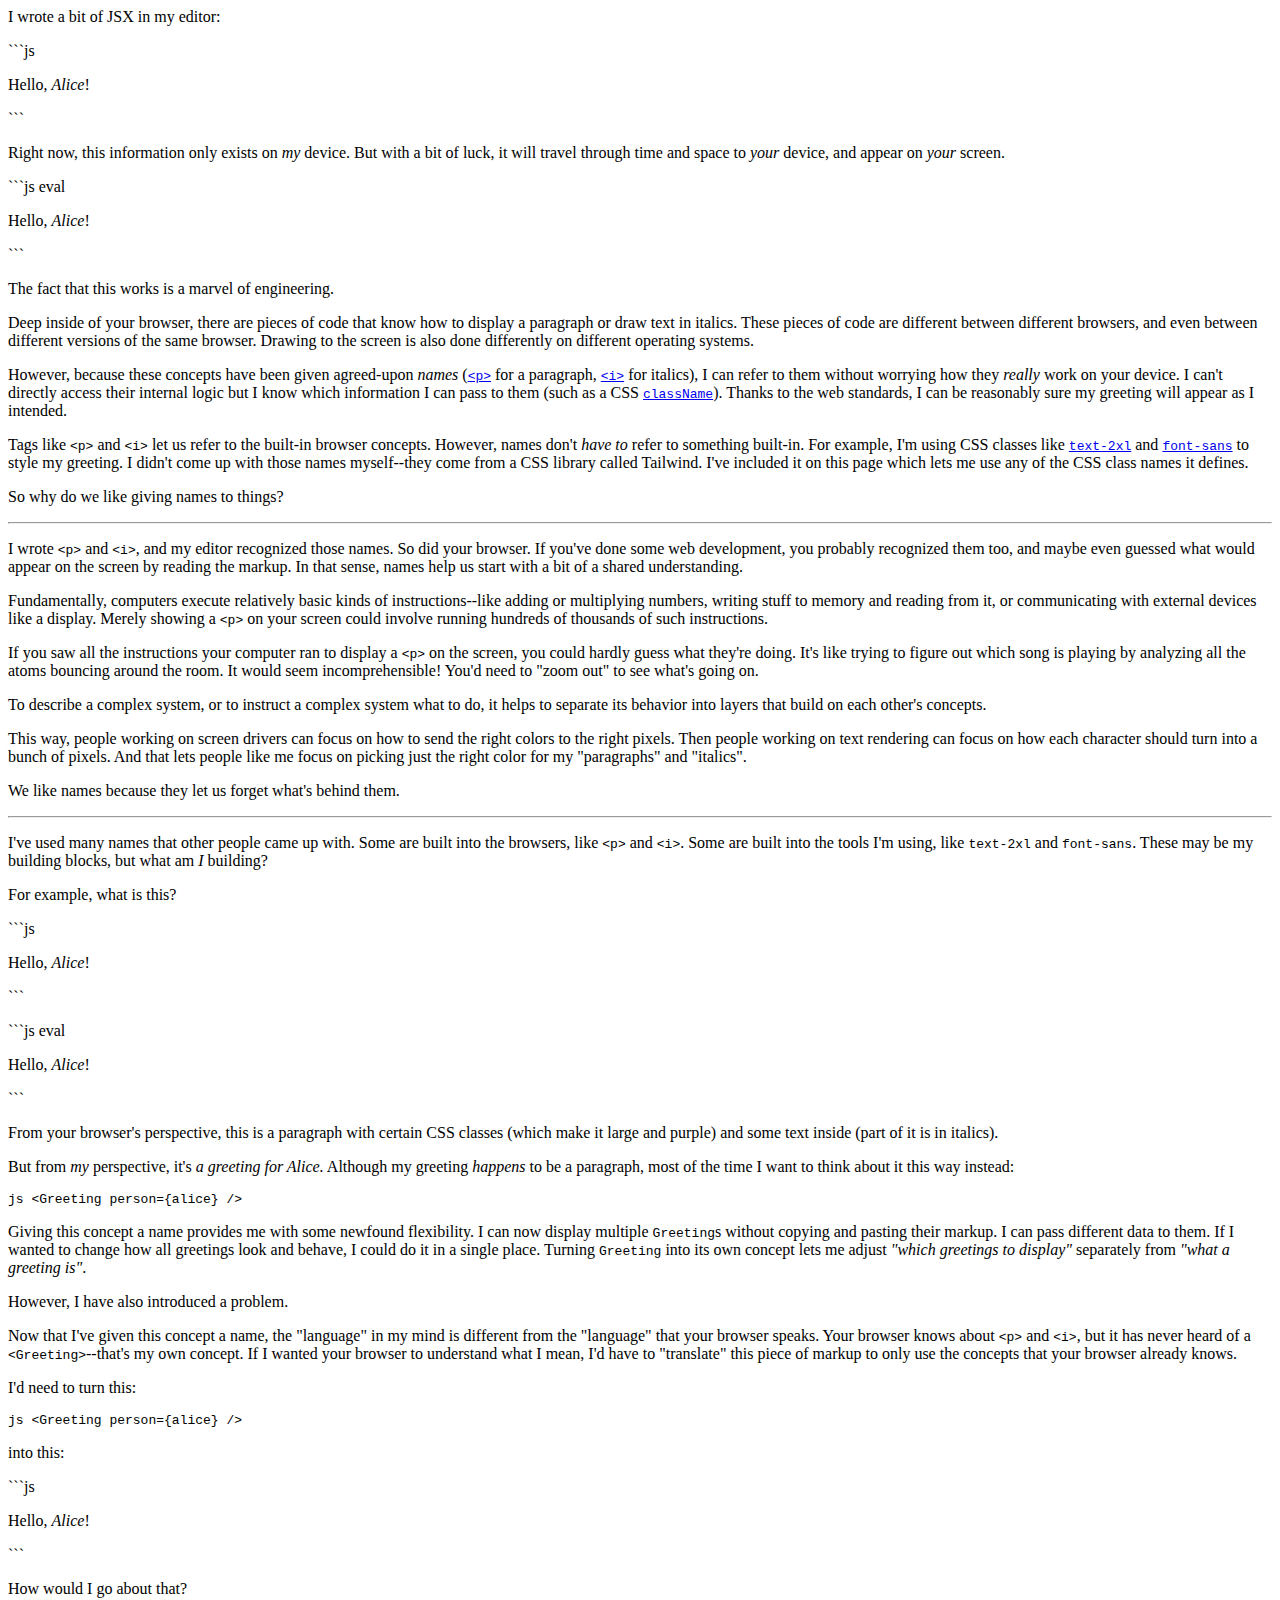
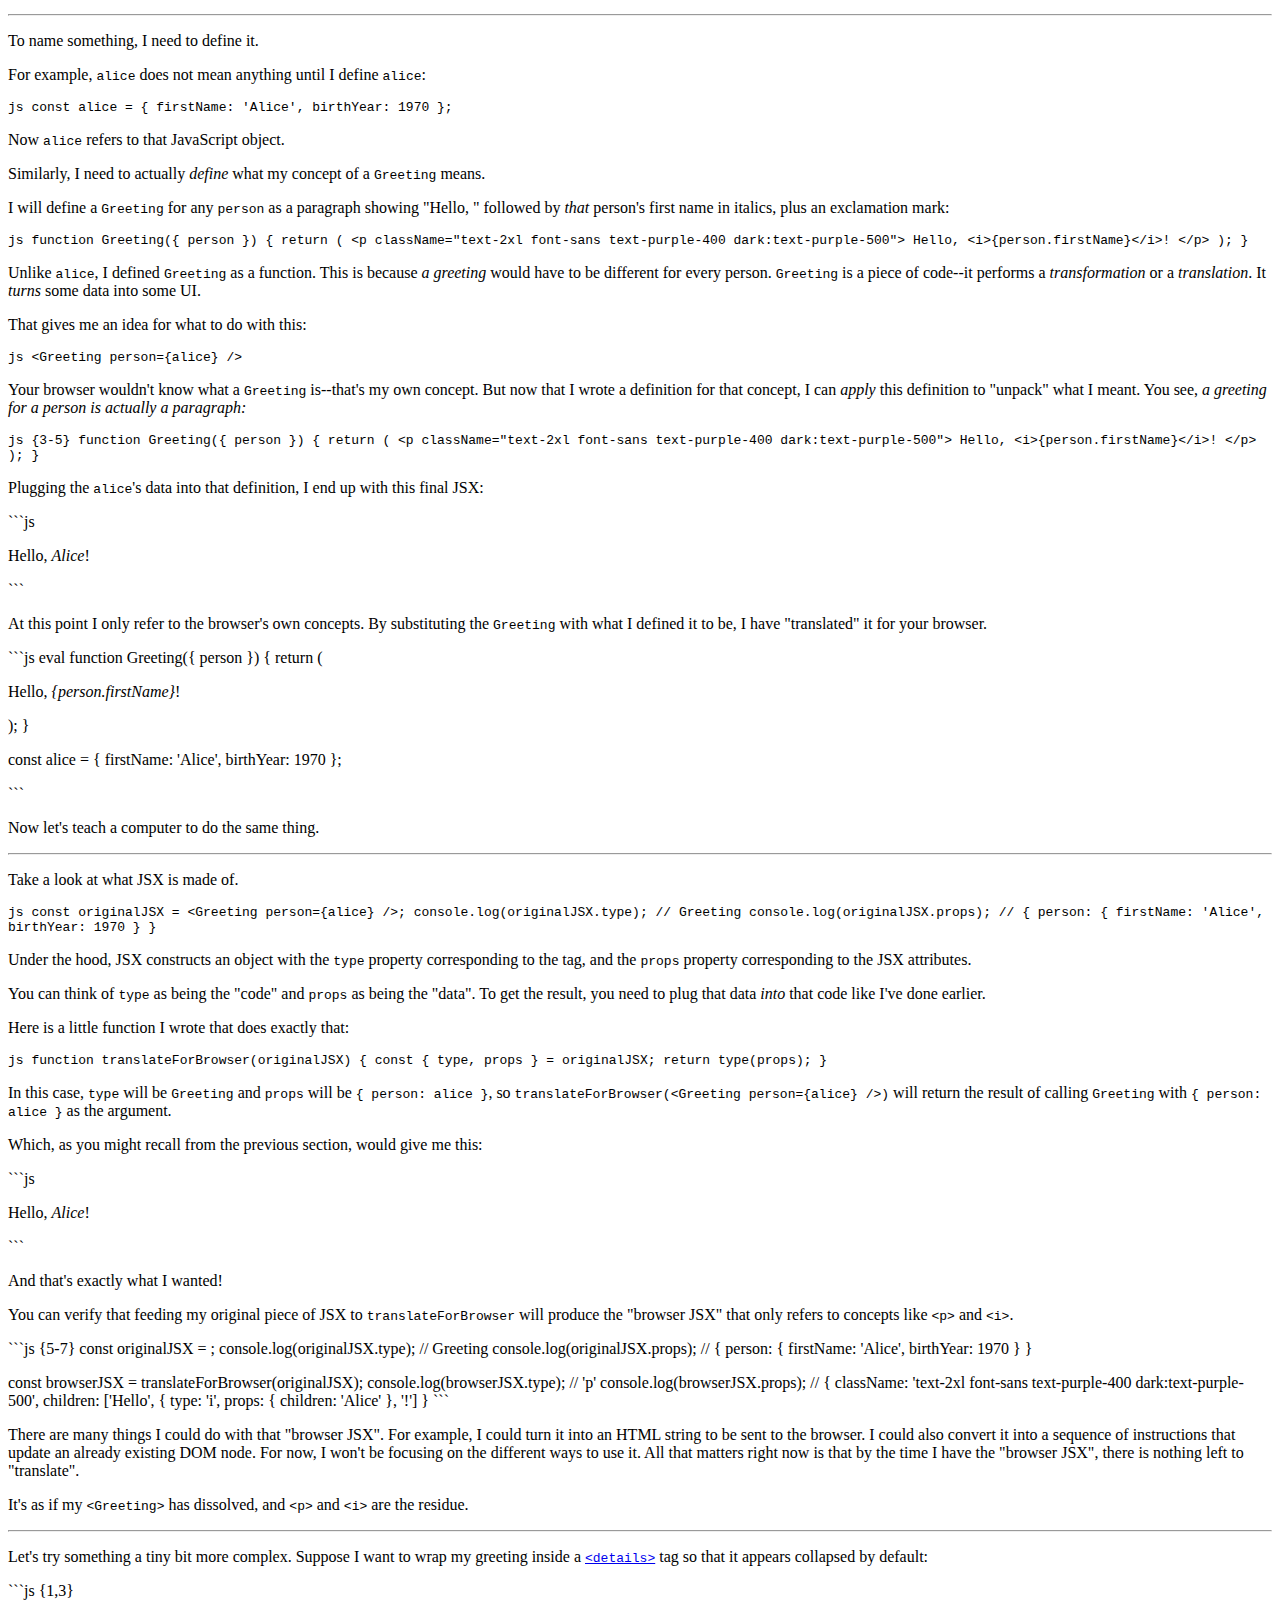
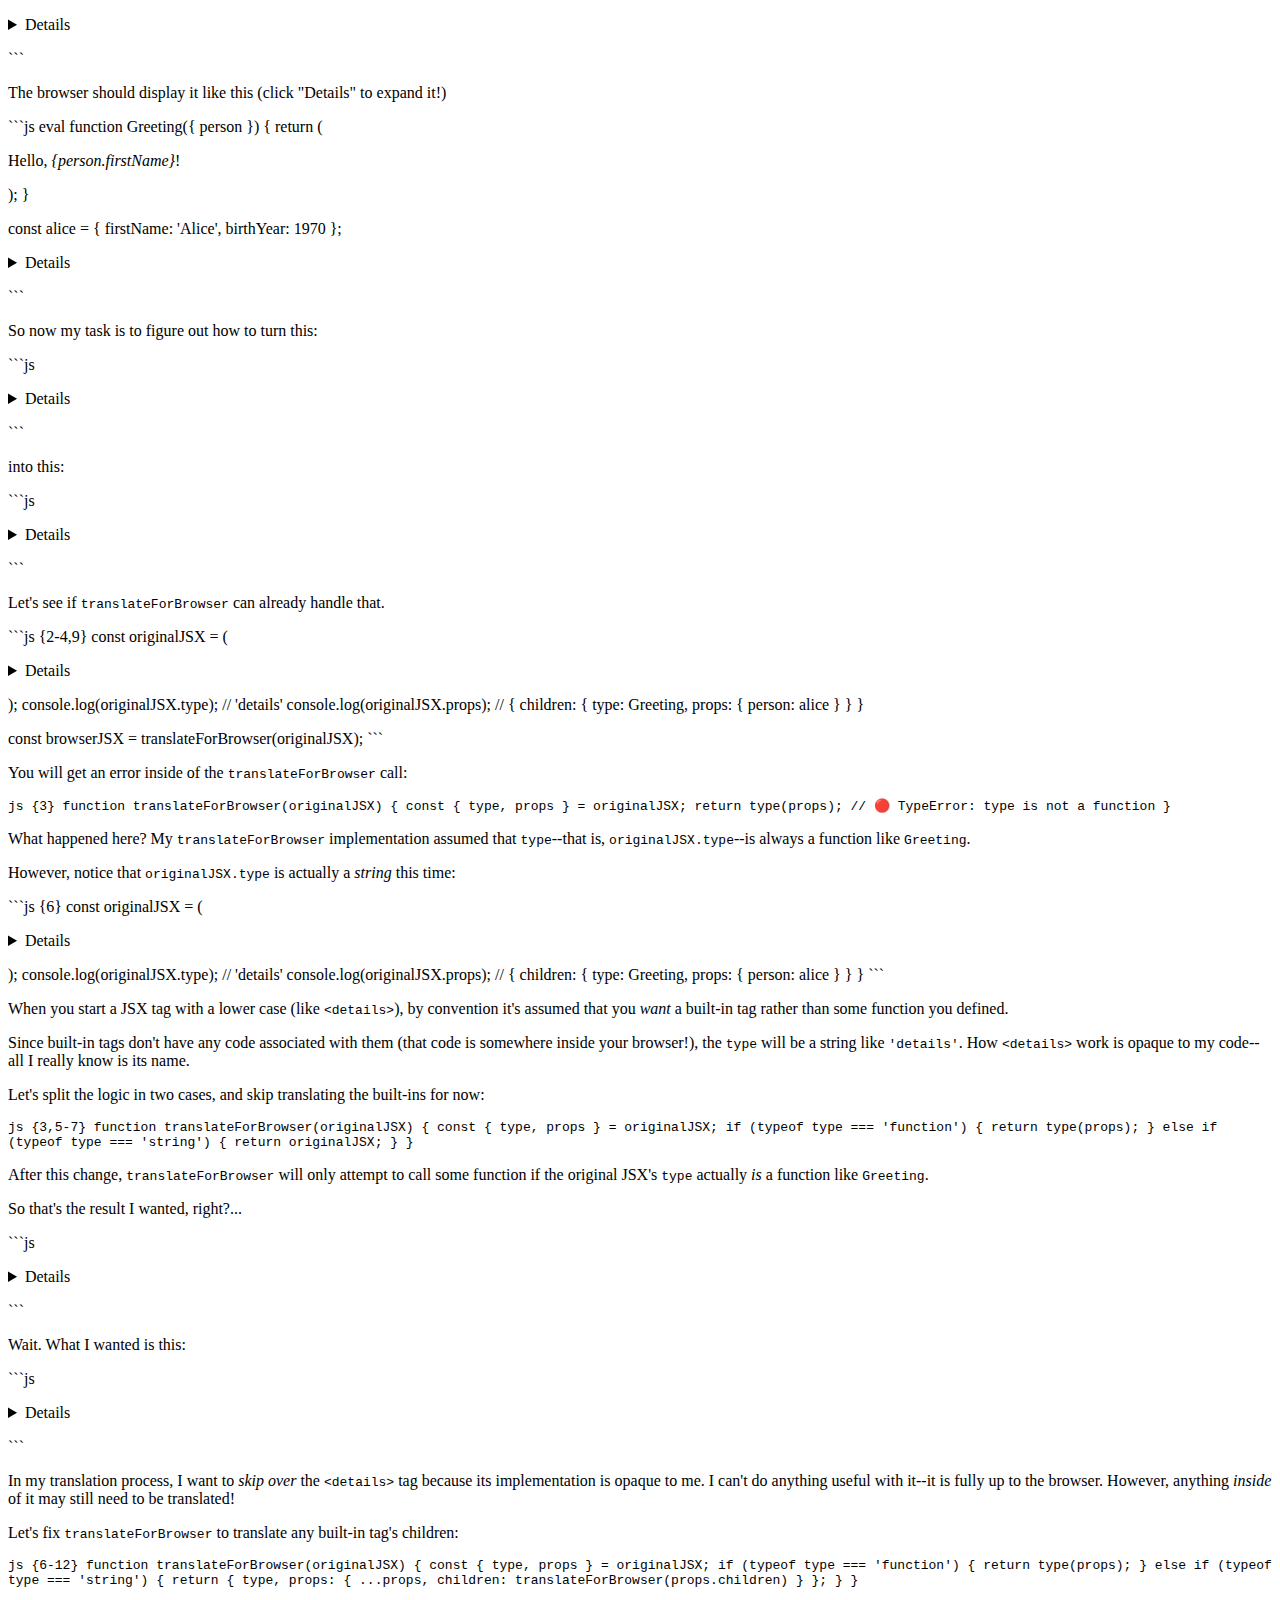
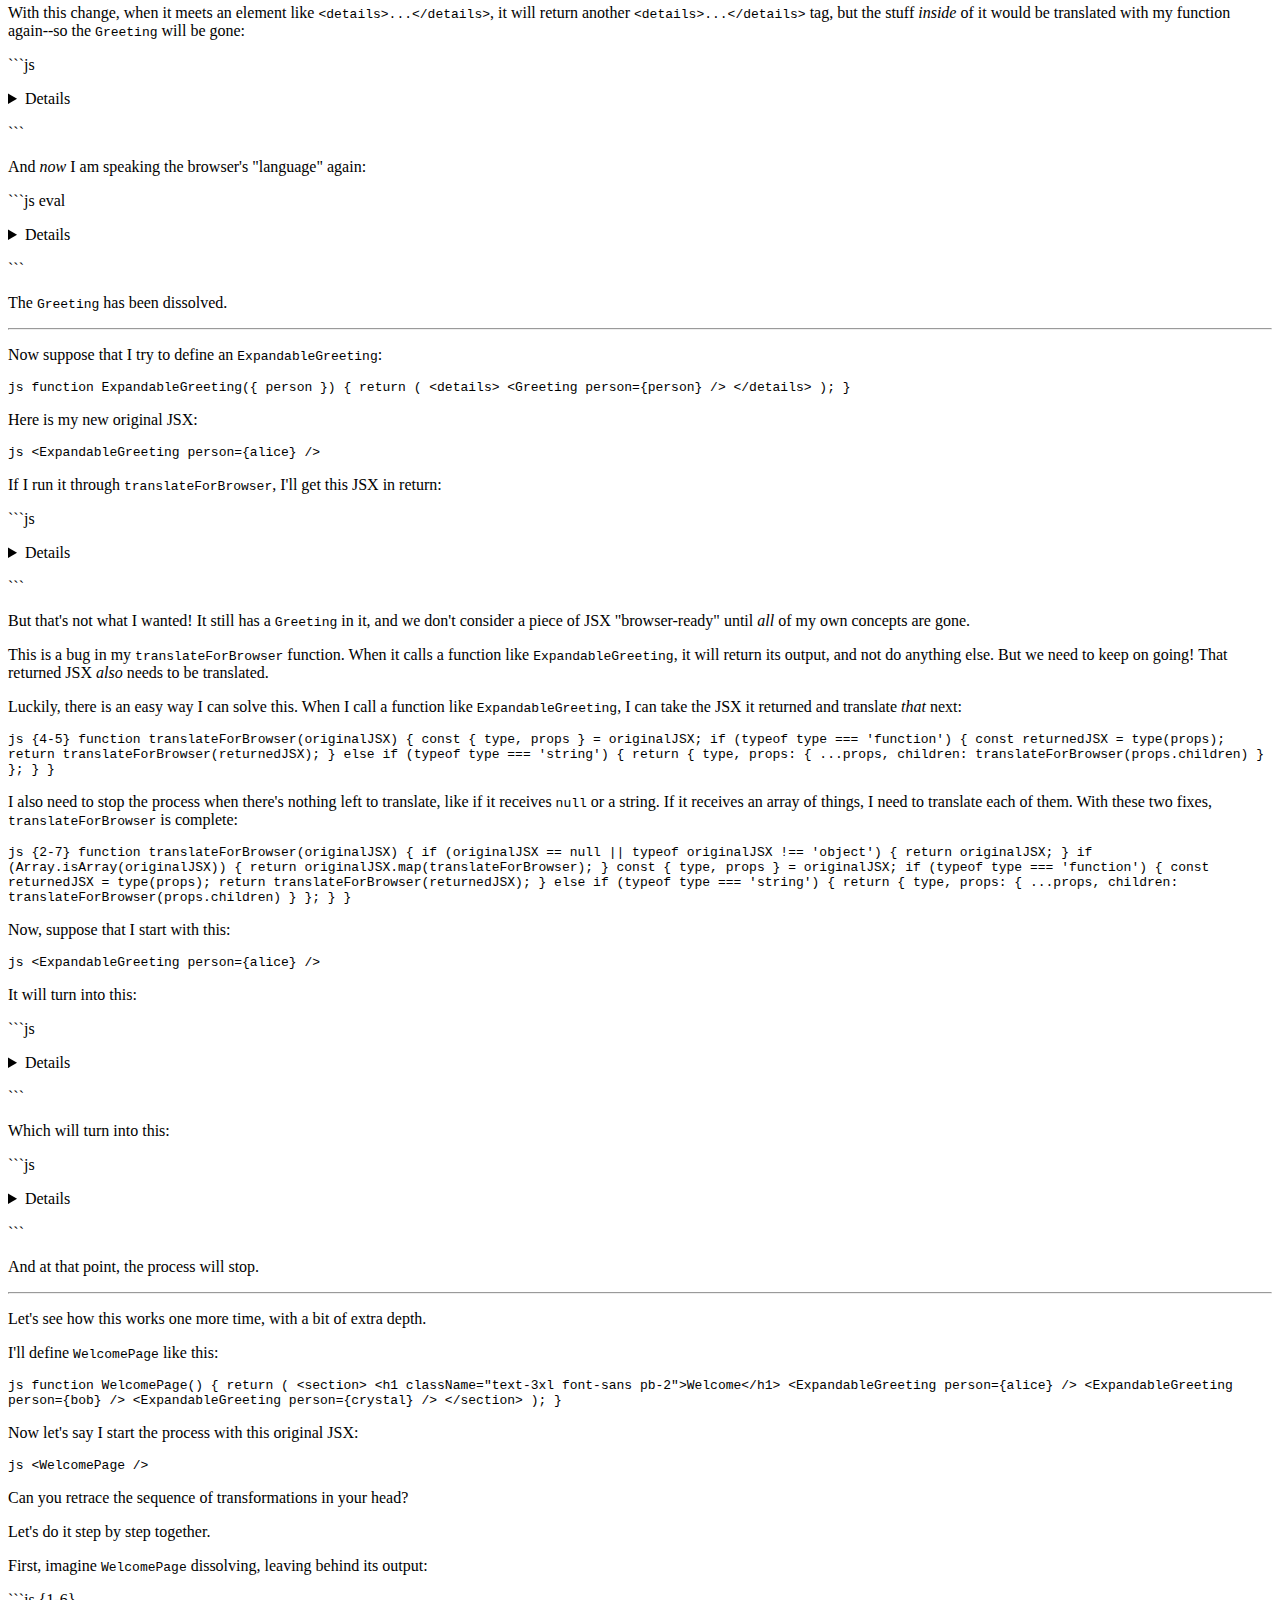
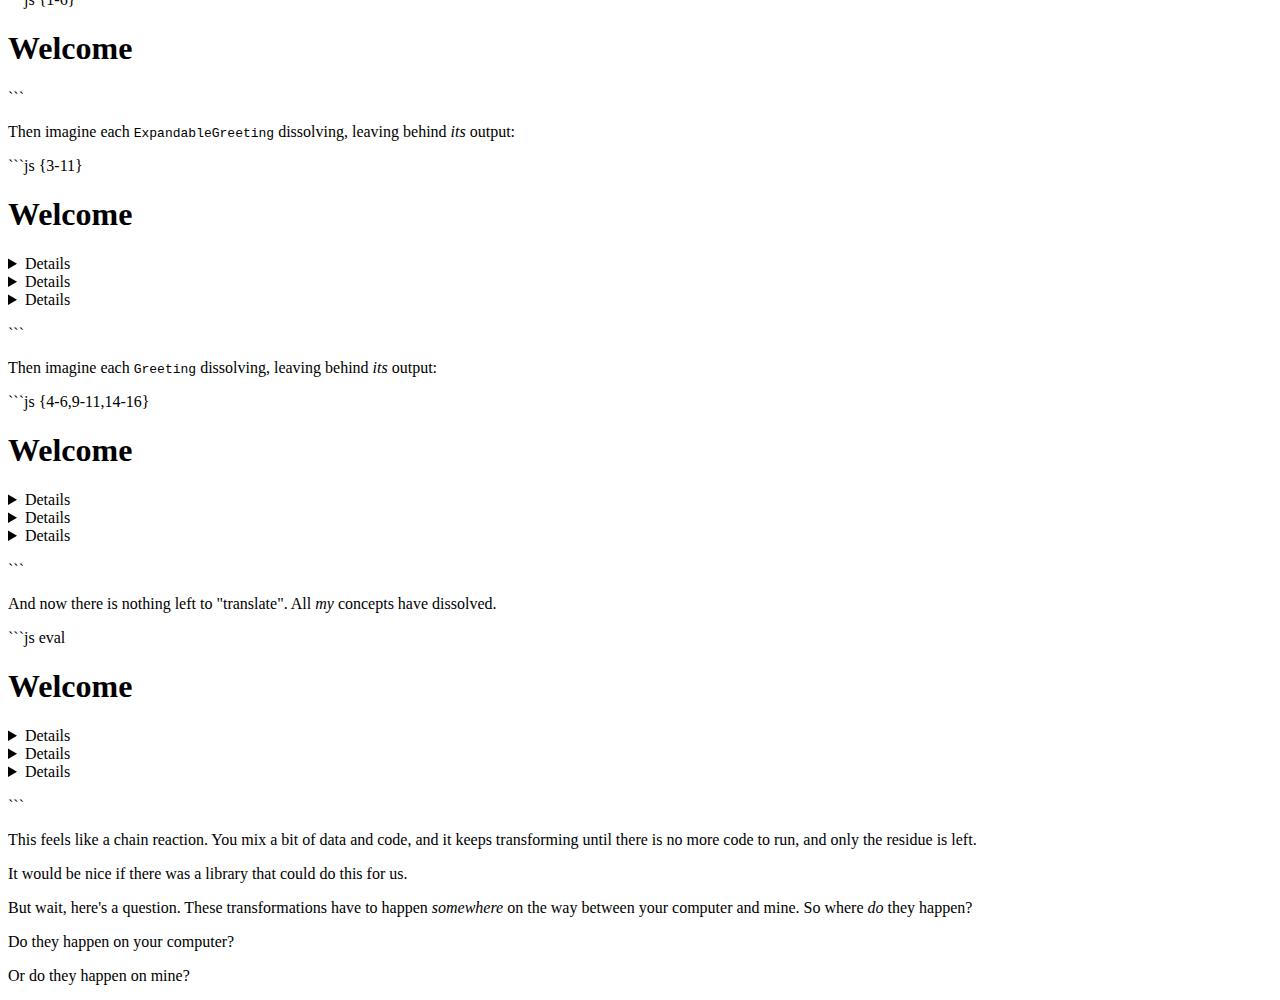
<file: 2024-08-07-first-post.html>
<html><head><title>My First Post</title></head><body><p>I wrote a bit of JSX in my editor:</p>
<p>```js</p>
<p className="text-2xl font-sans text-purple-400 dark:text-purple-500">
  Hello, <i>Alice</i>!
</p>
<p>```</p>
<p>Right now, this information only exists on <em>my</em> device. But with a bit of luck, it will travel through time and space to <em>your</em> device, and appear on <em>your</em> screen.</p>
<p>```js eval</p>
<p className="text-2xl font-sans text-purple-400 dark:text-purple-500">
  Hello, <i>Alice</i>!
</p>
<p>```</p>
<p>The fact that this works is a marvel of engineering.</p>
<p>Deep inside of your browser, there are pieces of code that know how to display a paragraph or draw text in italics. These pieces of code are different between different browsers, and even between different versions of the same browser. Drawing to the screen is also done differently on different operating systems.</p>
<p>However, because these concepts have been given agreed-upon <em>names</em> (<a href="https://developer.mozilla.org/en-US/docs/Web/HTML/Element/p"><code>&lt;p&gt;</code></a> for a paragraph, <a href="https://developer.mozilla.org/en-US/docs/Web/HTML/Element/i"><code>&lt;i&gt;</code></a> for italics), I can refer to them without worrying how they <em>really</em> work on your device. I can't directly access their internal logic but I know which information I can pass to them (such as a CSS <a href="https://developer.mozilla.org/en-US/docs/Web/API/Element/className"><code>className</code></a>). Thanks to the web standards, I can be reasonably sure my greeting will appear as I intended.</p>
<p>Tags like <code>&lt;p&gt;</code> and <code>&lt;i&gt;</code> let us refer to the built-in browser concepts. However, names don't <em>have to</em> refer to something built-in. For example, I'm using CSS classes like <a href="https://tailwindcss.com/docs/font-size"><code>text-2xl</code></a> and <a href="https://tailwindcss.com/docs/font-family"><code>font-sans</code></a> to style my greeting. I didn't come up with those names myself--they come from a CSS library called Tailwind. I've included it on this page which lets me use any of the CSS class names it defines.</p>
<p>So why do we like giving names to things?</p>
<hr />
<p>I wrote <code>&lt;p&gt;</code> and <code>&lt;i&gt;</code>, and my editor recognized those names. So did your browser. If you've done some web development, you probably recognized them too, and maybe even guessed what would appear on the screen by reading the markup. In that sense, names help us start with a bit of a shared understanding.</p>
<p>Fundamentally, computers execute relatively basic kinds of instructions--like adding or multiplying numbers, writing stuff to memory and reading from it, or communicating with external devices like a display. Merely showing a <code>&lt;p&gt;</code> on your screen could involve running hundreds of thousands of such instructions.</p>
<p>If you saw all the instructions your computer ran to display a <code>&lt;p&gt;</code> on the screen, you could hardly guess what they're doing. It's like trying to figure out which song is playing by analyzing all the atoms bouncing around the room. It would seem incomprehensible! You'd need to "zoom out" to see what's going on.</p>
<p>To describe a complex system, or to instruct a complex system what to do, it helps to separate its behavior into layers that build on each other's concepts.</p>
<p>This way, people working on screen drivers can focus on how to send the right colors to the right pixels. Then people working on text rendering can focus on how each character should turn into a bunch of pixels. And that lets people like me focus on picking just the right color for my "paragraphs" and "italics".</p>
<p>We like names because they let us forget what's behind them.</p>
<hr />
<p>I've used many names that other people came up with. Some are built into the browsers, like <code>&lt;p&gt;</code> and <code>&lt;i&gt;</code>. Some are built into the tools I'm using, like <code>text-2xl</code> and <code>font-sans</code>. These may be my building blocks, but what am <em>I</em> building?</p>
<p>For example, what is this?</p>
<p>```js</p>
<p className="text-2xl font-sans text-purple-400 dark:text-purple-500">
  Hello, <i>Alice</i>!
</p>
<p>```</p>
<p>```js eval</p>
<p className="text-2xl font-sans text-purple-400 dark:text-purple-500">
  Hello, <i>Alice</i>!
</p>
<p>```</p>
<p>From your browser's perspective, this is a paragraph with certain CSS classes (which make it large and purple) and some text inside (part of it is in italics).</p>
<p>But from <em>my</em> perspective, it's <em>a greeting for Alice.</em> Although my greeting <em>happens</em> to be a paragraph, most of the time I want to think about it this way instead:</p>
<p><code>js
&lt;Greeting person={alice} /&gt;</code></p>
<p>Giving this concept a name provides me with some newfound flexibility. I can now display multiple <code>Greeting</code>s without copying and pasting their markup. I can pass different data to them. If I wanted to change how all greetings look and behave, I could do it in a single place. Turning <code>Greeting</code> into its own concept lets me adjust <em>"which greetings to display"</em> separately from <em>"what a greeting is"</em>.</p>
<p>However, I have also introduced a problem.</p>
<p>Now that I've given this concept a name, the "language" in my mind is different from the "language" that your browser speaks. Your browser knows about <code>&lt;p&gt;</code> and <code>&lt;i&gt;</code>, but it has never heard of a <code>&lt;Greeting&gt;</code>--that's my own concept. If I wanted your browser to understand what I mean, I'd have to "translate" this piece of markup to only use the concepts that your browser already knows.</p>
<p>I'd need to turn this:</p>
<p><code>js
&lt;Greeting person={alice} /&gt;</code></p>
<p>into this:</p>
<p>```js</p>
<p className="text-2xl font-sans text-purple-400 dark:text-purple-500">
  Hello, <i>Alice</i>!
</p>
<p>```</p>
<p>How would I go about that?</p>
<hr />
<p>To name something, I need to define it.</p>
<p>For example, <code>alice</code> does not mean anything until I define <code>alice</code>:</p>
<p><code>js
const alice = {
  firstName: 'Alice',
  birthYear: 1970
};</code></p>
<p>Now <code>alice</code> refers to that JavaScript object.</p>
<p>Similarly, I need to actually <em>define</em> what my concept of a <code>Greeting</code> means.</p>
<p>I will define a <code>Greeting</code> for any <code>person</code> as a paragraph showing "Hello, " followed by <em>that</em> person's first name in italics, plus an exclamation mark:</p>
<p><code>js
function Greeting({ person }) {
  return (
    &lt;p className="text-2xl font-sans text-purple-400 dark:text-purple-500"&gt;
      Hello, &lt;i&gt;{person.firstName}&lt;/i&gt;!
    &lt;/p&gt;
  );
}</code></p>
<p>Unlike <code>alice</code>, I defined <code>Greeting</code> as a function. This is because <em>a greeting</em> would have to be different for every person. <code>Greeting</code> is a piece of code--it performs a <em>transformation</em> or a <em>translation</em>. It <em>turns</em> some data into some UI.</p>
<p>That gives me an idea for what to do with this:</p>
<p><code>js
&lt;Greeting person={alice} /&gt;</code></p>
<p>Your browser wouldn't know what a <code>Greeting</code> is--that's my own concept. But now that I wrote a definition for that concept, I can <em>apply</em> this definition to "unpack" what I meant. You see, <em>a greeting for a person is actually a paragraph:</em></p>
<p><code>js {3-5}
function Greeting({ person }) {
  return (
    &lt;p className="text-2xl font-sans text-purple-400 dark:text-purple-500"&gt;
      Hello, &lt;i&gt;{person.firstName}&lt;/i&gt;!
    &lt;/p&gt;
  );
}</code></p>
<p>Plugging the <code>alice</code>'s data into that definition, I end up with this final JSX:</p>
<p>```js</p>
<p className="text-2xl font-sans text-purple-400 dark:text-purple-500">
  Hello, <i>Alice</i>!
</p>
<p>```</p>
<p>At this point I only refer to the browser's own concepts. By substituting the <code>Greeting</code> with what I defined it to be, I have "translated" it for your browser.</p>
<p>```js eval
function Greeting({ person }) {
  return (
    <p className="text-2xl font-sans text-purple-400 dark:text-purple-500">
      Hello, <i>{person.firstName}</i>!
    </p>
  );
}</p>
<p>const alice = {
  firstName: 'Alice',
  birthYear: 1970
};</p>
<p><Greeting person={alice} />
```</p>
<p>Now let's teach a computer to do the same thing.</p>
<hr />
<p>Take a look at what JSX is made of.</p>
<p><code>js
const originalJSX = &lt;Greeting person={alice} /&gt;;
console.log(originalJSX.type);  // Greeting
console.log(originalJSX.props); // { person: { firstName: 'Alice', birthYear: 1970 } }</code></p>
<p>Under the hood, JSX constructs an object with the <code>type</code> property corresponding to the tag, and the <code>props</code> property corresponding to the JSX attributes.</p>
<p>You can think of <code>type</code> as being the "code" and <code>props</code> as being the "data". To get the result, you need to plug that data <em>into</em> that code like I've done earlier.</p>
<p>Here is a little function I wrote that does exactly that:</p>
<p><code>js
function translateForBrowser(originalJSX) {
  const { type, props } = originalJSX;
  return type(props);
}</code></p>
<p>In this case, <code>type</code> will be <code>Greeting</code> and <code>props</code> will be <code>{ person: alice }</code>, so <code>translateForBrowser(&lt;Greeting person={alice} /&gt;)</code> will return the result of calling <code>Greeting</code> with <code>{ person: alice }</code> as the argument.</p>
<p>Which, as you might recall from the previous section, would give me this:</p>
<p>```js</p>
<p className="text-2xl font-sans text-purple-400 dark:text-purple-500">
  Hello, <i>Alice</i>!
</p>
<p>```</p>
<p>And that's exactly what I wanted!</p>
<p>You can verify that feeding my original piece of JSX to <code>translateForBrowser</code> will produce the "browser JSX" that only refers to concepts like <code>&lt;p&gt;</code> and <code>&lt;i&gt;</code>.</p>
<p>```js {5-7}
const originalJSX = <Greeting person={alice} />;
console.log(originalJSX.type);  // Greeting
console.log(originalJSX.props); // { person: { firstName: 'Alice', birthYear: 1970 } }</p>
<p>const browserJSX = translateForBrowser(originalJSX);
console.log(browserJSX.type);  // 'p'
console.log(browserJSX.props); // { className: 'text-2xl font-sans text-purple-400 dark:text-purple-500', children: ['Hello', { type: 'i', props: { children: 'Alice' }, '!'] }
```</p>
<p>There are many things I could do with that "browser JSX". For example, I could turn it into an HTML string to be sent to the browser. I could also convert it into a sequence of instructions that update an already existing DOM node. For now, I won't be focusing on the different ways to use it. All that matters right now is that by the time I have the "browser JSX", there is nothing left to "translate".</p>
<p>It's as if my <code>&lt;Greeting&gt;</code> has dissolved, and <code>&lt;p&gt;</code> and <code>&lt;i&gt;</code> are the residue.</p>
<hr />
<p>Let's try something a tiny bit more complex. Suppose I want to wrap my greeting inside a <a href="https://developer.mozilla.org/en-US/docs/Web/HTML/Element/details"><code>&lt;details&gt;</code></a> tag so that it appears collapsed by default:</p>
<p>```js {1,3}</p>
<details>
  <Greeting person={alice} />
</details>
<p>```</p>
<p>The browser should display it like this (click "Details" to expand it!)</p>
<p>```js eval
function Greeting({ person }) {
  return (
    <p className="text-2xl font-sans text-purple-400 dark:text-purple-500">
      Hello, <i>{person.firstName}</i>!
    </p>
  );
}</p>
<p>const alice = {
  firstName: 'Alice',
  birthYear: 1970
};</p>
<details className="pb-8">
  <Greeting person={alice} />
</details>
<p>```</p>
<p>So now my task is to figure out how to turn this:</p>
<p>```js</p>
<details>
  <Greeting person={alice} />
</details>
<p>```</p>
<p>into this:</p>
<p>```js</p>
<details>
  <p className="text-2xl font-sans text-purple-400 dark:text-purple-500">
    Hello, <i>Alice</i>!
  </p>
</details>
<p>```</p>
<p>Let's see if <code>translateForBrowser</code> can already handle that.</p>
<p>```js {2-4,9}
const originalJSX = (
<br />
<details>
    <Greeting person={alice} />
  </details></p>
<p>);
console.log(originalJSX.type);  // 'details'
console.log(originalJSX.props); // { children: { type: Greeting, props: { person: alice } } }</p>
<p>const browserJSX = translateForBrowser(originalJSX);
```</p>
<p>You will get an error inside of the <code>translateForBrowser</code> call:</p>
<p><code>js {3}
function translateForBrowser(originalJSX) {
  const { type, props } = originalJSX;
  return type(props); // 🔴 TypeError: type is not a function
}</code></p>
<p>What happened here? My <code>translateForBrowser</code> implementation assumed that <code>type</code>--that is, <code>originalJSX.type</code>--is always a function like <code>Greeting</code>.</p>
<p>However, notice that <code>originalJSX.type</code> is actually a <em>string</em> this time:</p>
<p>```js {6}
const originalJSX = (
<br />
<details>
    <Greeting person={alice} />
  </details></p>
<p>);
console.log(originalJSX.type);  // 'details'
console.log(originalJSX.props); // { children: { type: Greeting, props: { person: alice } } }
```</p>
<p>When you start a JSX tag with a lower case (like <code>&lt;details&gt;</code>), by convention it's assumed that you <em>want</em> a built-in tag rather than some function you defined.</p>
<p>Since built-in tags don't have any code associated with them (that code is somewhere inside your browser!), the <code>type</code> will be a string like <code>'details'</code>. How <code>&lt;details&gt;</code> work is opaque to my code--all I really know is its name.</p>
<p>Let's split the logic in two cases, and skip translating the built-ins for now:</p>
<p><code>js {3,5-7}
function translateForBrowser(originalJSX) {
  const { type, props } = originalJSX;
  if (typeof type === 'function') {
    return type(props);
  } else if (typeof type === 'string') {
    return originalJSX;
  }
}</code></p>
<p>After this change, <code>translateForBrowser</code> will only attempt to call some function if the original JSX's <code>type</code> actually <em>is</em> a function like <code>Greeting</code>.</p>
<p>So that's the result I wanted, right?...</p>
<p>```js</p>
<details>
  <Greeting person={alice} />
</details>
<p>```</p>
<p>Wait. What I wanted is this:</p>
<p>```js</p>
<details>
  <p className="text-2xl font-sans text-purple-400 dark:text-purple-500">
    Hello, <i>Alice</i>!
  </p>
</details>
<p>```</p>
<p>In my translation process, I want to <em>skip over</em> the <code>&lt;details&gt;</code> tag because its implementation is opaque to me. I can't do anything useful with it--it is fully up to the browser. However, anything <em>inside</em> of it may still need to be translated!</p>
<p>Let's fix <code>translateForBrowser</code> to translate any built-in tag's children:</p>
<p><code>js {6-12}
function translateForBrowser(originalJSX) {
  const { type, props } = originalJSX;
  if (typeof type === 'function') {
    return type(props);
  } else if (typeof type === 'string') {
    return {
      type,
      props: {
        ...props,
        children: translateForBrowser(props.children)
      }
    };
  }
}</code></p>
<p>With this change, when it meets an element like <code>&lt;details&gt;...&lt;/details&gt;</code>, it will return another <code>&lt;details&gt;...&lt;/details&gt;</code> tag, but the stuff <em>inside</em> of it would be translated with my function again--so the <code>Greeting</code> will be gone:</p>
<p>```js</p>
<details>
  <p className="text-2xl font-sans text-purple-400 dark:text-purple-500">
    Hello, <i>Alice</i>!
  </p>
</details>
<p>```</p>
<p>And <em>now</em> I am speaking the browser's "language" again:</p>
<p>```js eval</p>
<details className="pb-8">
  <p className="text-2xl font-sans text-purple-400 dark:text-purple-500">
    Hello, <i>Alice</i>!
  </p>
</details>
<p>```</p>
<p>The <code>Greeting</code> has been dissolved.</p>
<hr />
<p>Now suppose that I try to define an <code>ExpandableGreeting</code>:</p>
<p><code>js
function ExpandableGreeting({ person }) {
  return (
    &lt;details&gt;
      &lt;Greeting person={person} /&gt;
    &lt;/details&gt;
  );
}</code></p>
<p>Here is my new original JSX:</p>
<p><code>js
&lt;ExpandableGreeting person={alice} /&gt;</code></p>
<p>If I run it through <code>translateForBrowser</code>, I'll get this JSX in return:</p>
<p>```js</p>
<details>
  <Greeting person={alice} />
</details>
<p>```</p>
<p>But that's not what I wanted! It still has a <code>Greeting</code> in it, and we don't consider a piece of JSX "browser-ready" until <em>all</em> of my own concepts are gone.</p>
<p>This is a bug in my <code>translateForBrowser</code> function. When it calls a function like <code>ExpandableGreeting</code>, it will return its output, and not do anything else. But we need to keep on going! That returned JSX <em>also</em> needs to be translated.</p>
<p>Luckily, there is an easy way I can solve this. When I call a function like <code>ExpandableGreeting</code>, I can take the JSX it returned and translate <em>that</em> next:</p>
<p><code>js {4-5}
function translateForBrowser(originalJSX) {
  const { type, props } = originalJSX;
  if (typeof type === 'function') {
    const returnedJSX = type(props);
    return translateForBrowser(returnedJSX);
  } else if (typeof type === 'string') {
    return {
      type,
      props: {
        ...props,
        children: translateForBrowser(props.children)
      }
    };
  }
}</code></p>
<p>I also need to stop the process when there's nothing left to translate, like if it receives <code>null</code> or a string. If it receives an array of things, I need to translate each of them. With these two fixes, <code>translateForBrowser</code> is complete:</p>
<p><code>js {2-7}
function translateForBrowser(originalJSX) {
  if (originalJSX == null || typeof originalJSX !== 'object') {
    return originalJSX;
  }
  if (Array.isArray(originalJSX)) {
    return originalJSX.map(translateForBrowser);
  }
  const { type, props } = originalJSX;
  if (typeof type === 'function') {
    const returnedJSX = type(props);
    return translateForBrowser(returnedJSX);
  } else if (typeof type === 'string') {
    return {
      type,
      props: {
        ...props,
        children: translateForBrowser(props.children)
      }
    };
  }
}</code></p>
<p>Now, suppose that I start with this:</p>
<p><code>js
&lt;ExpandableGreeting person={alice} /&gt;</code></p>
<p>It will turn into this:</p>
<p>```js</p>
<details>
  <Greeting person={alice} />
</details>
<p>```</p>
<p>Which will turn into this:</p>
<p>```js</p>
<details>
  <p className="text-2xl font-sans text-purple-400 dark:text-purple-500">
    Hello, <i>Alice</i>!
  </p>
</details>
<p>```</p>
<p>And at that point, the process will stop.</p>
<hr />
<p>Let's see how this works one more time, with a bit of extra depth.</p>
<p>I'll define <code>WelcomePage</code> like this:</p>
<p><code>js
function WelcomePage() {
  return (
    &lt;section&gt;
      &lt;h1 className="text-3xl font-sans pb-2"&gt;Welcome&lt;/h1&gt;
      &lt;ExpandableGreeting person={alice} /&gt;
      &lt;ExpandableGreeting person={bob} /&gt;
      &lt;ExpandableGreeting person={crystal} /&gt;
    &lt;/section&gt;
  );
}</code></p>
<p>Now let's say I start the process with this original JSX:</p>
<p><code>js
&lt;WelcomePage /&gt;</code></p>
<p>Can you retrace the sequence of transformations in your head?</p>
<p>Let's do it step by step together.</p>
<p>First, imagine <code>WelcomePage</code> dissolving, leaving behind its output:</p>
<p>```js {1-6}</p>
<section>
  <h1 className="text-3xl font-sans pb-2">Welcome</h1>
  <ExpandableGreeting person={alice} />
  <ExpandableGreeting person={bob} />
  <ExpandableGreeting person={crystal} />
</section>
<p>```</p>
<p>Then imagine each <code>ExpandableGreeting</code> dissolving, leaving behind <em>its</em> output:</p>
<p>```js {3-11}</p>
<section>
  <h1 className="text-3xl font-sans pb-2">Welcome</h1>
  <details>
    <Greeting person={alice} />
  </details>
  <details>
    <Greeting person={bob} />
  </details>
  <details>
    <Greeting person={crystal} />
  </details>
</section>
<p>```</p>
<p>Then imagine each <code>Greeting</code> dissolving, leaving behind <em>its</em> output:</p>
<p>```js {4-6,9-11,14-16}</p>
<section>
  <h1 className="text-3xl font-sans pb-2">Welcome</h1>
  <details>
    <p className="text-2xl font-sans text-purple-400 dark:text-purple-500">
      Hello, <i>Alice</i>!
    </p>
  </details>
  <details>
    <p className="text-2xl font-sans text-purple-400 dark:text-purple-500">
      Hello, <i>Bob</i>!
    </p>
  </details>
  <details>
    <p className="text-2xl font-sans text-purple-400 dark:text-purple-500">
      Hello, <i>Crystal</i>!
    </p>
  </details>
</section>
<p>```</p>
<p>And now there is nothing left to "translate". All <em>my</em> concepts have dissolved.</p>
<p>```js eval</p>
<section className="pb-8">
  <h1 className="text-3xl font-sans pb-2">Welcome</h1>
  <details>
    <p className="text-2xl font-sans text-purple-400 dark:text-purple-500">
      Hello, <i>Alice</i>!
    </p>
  </details>
  <details>
    <p className="text-2xl font-sans text-purple-400 dark:text-purple-500">
      Hello, <i>Bob</i>!
    </p>
  </details>
  <details>
    <p className="text-2xl font-sans text-purple-400 dark:text-purple-500">
      Hello, <i>Crystal</i>!
    </p>
  </details>
</section>
<p>```</p>
<p>This feels like a chain reaction. You mix a bit of data and code, and it keeps transforming until there is no more code to run, and only the residue is left.</p>
<p>It would be nice if there was a library that could do this for us.</p>
<p>But wait, here's a question. These transformations have to happen <em>somewhere</em> on the way between your computer and mine. So where <em>do</em> they happen?</p>
<p>Do they happen on your computer?</p>
<p>Or do they happen on mine?</p></body></html>
</file>
